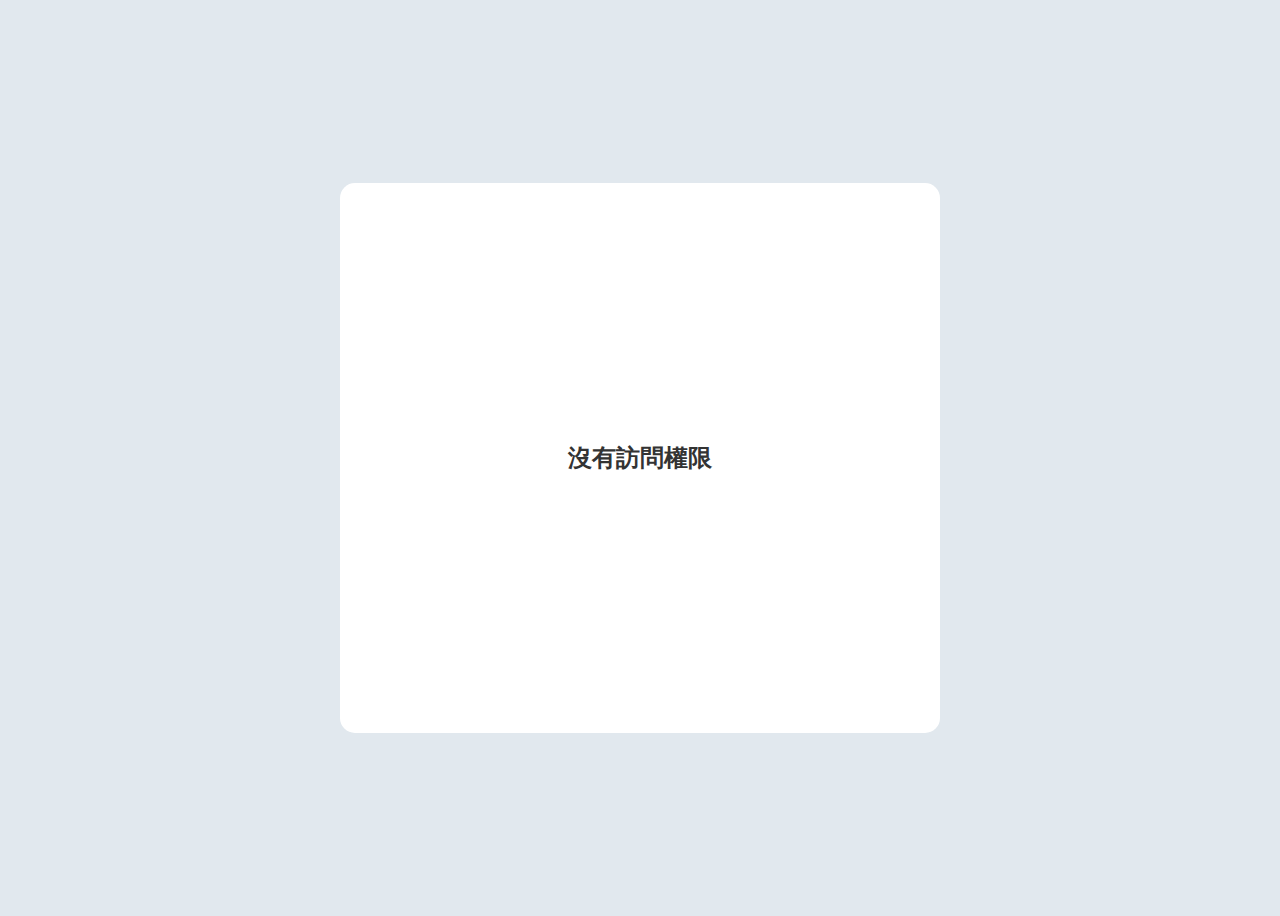
<file: permissionDenied.html>
<!DOCTYPE html>
<html lang="zh-Hant-TW">
<head>
    <meta charset="UTF-8">
    <meta name="viewport" content="width=device-width, initial-scale=1.0">
    <title>Log In</title>
    <link rel="stylesheet" href="css/permissionDenied.css">
</head>

<body>
    <div class="form-structor">
        <h2 class="title">沒有訪問權限</h2>
    </div>
</body>

</html>
</file>
<file: css/permissionDenied.css>
html,
body {
	position: relative;
	min-height: 100vh;
	background-color: #e1e8ee;
	display: flex;
	align-items: center;
	justify-content: center;
	font-family: "Fira Sans", Helvetica, Arial, sans-serif;
	-webkit-font-smoothing: antialiased;
	-moz-osx-font-smoothing: grayscale;
}

.form-structor {
	background-color: #ffffff;
	border-radius: 15px;
	height: 550px;
	width: 600px;
    display: flex;
    flex-direction: column;
    justify-content: center;    
}

.title {
    text-align: center;
    font-size: 24px;
    font-weight: bold;
    color: #333;
}
</file>
